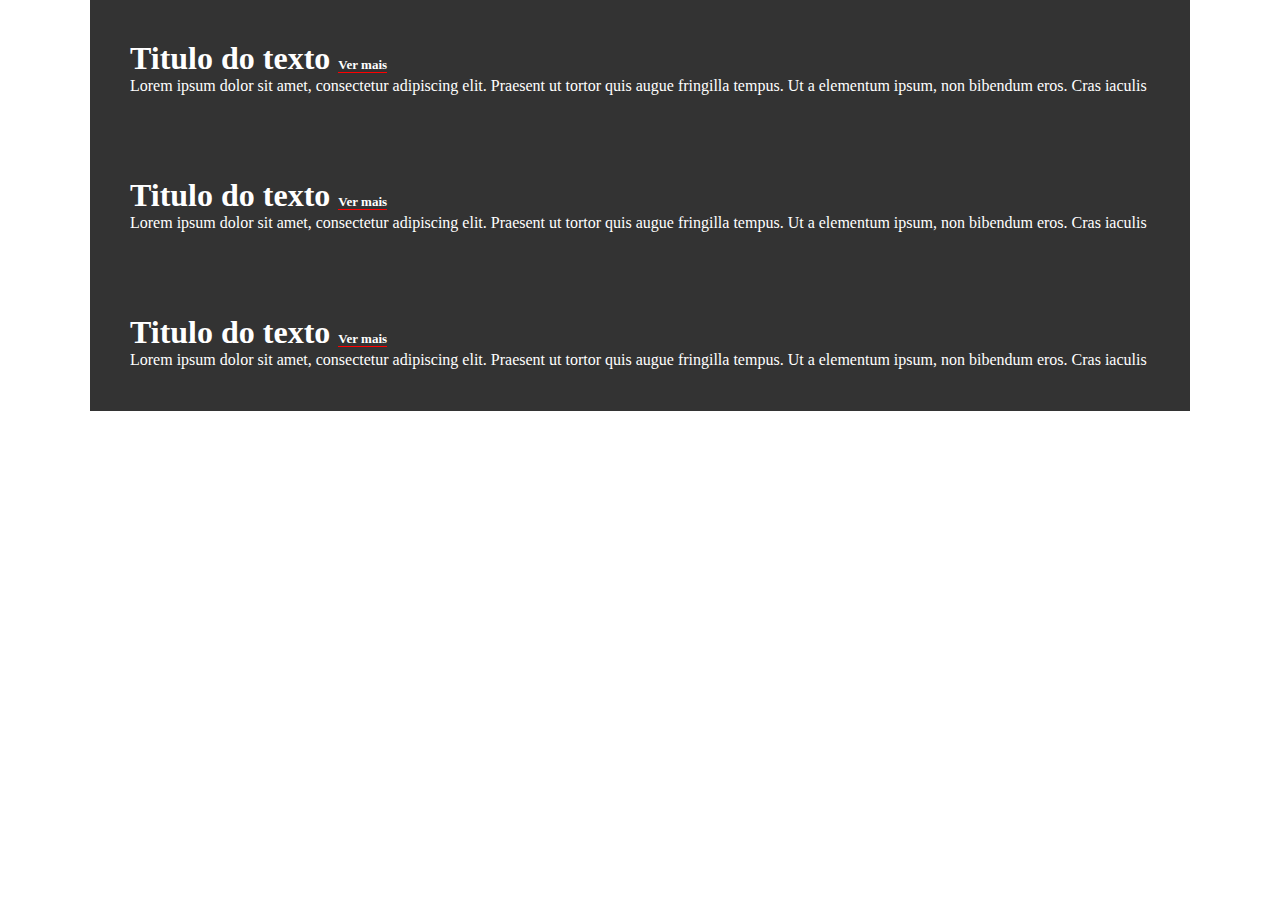
<file: 01_anim2/index.html>
<!DOCTYPE html>
<html lang="en">
<head>
    <meta charset="UTF-8">
    <meta http-equiv="X-UA-Compatible" content="IE=edge">
    <meta name="viewport" content="width=device-width, initial-scale=1.0">
    <title>Document</title>

    <style>

        *{
            margin: 0;
            padding: 0;
            box-sizing: border-box;
        }

        .conteudo{
            margin: 0 auto;
            padding: 40px;
            max-width: 1100px;
            background-color: #333;
            color: white;
        }

        .conteudo span{
            border-bottom: 1px solid red;
            cursor: pointer;
            font-size: 13px;
        }

        .conteudo p{
            height: 20px;
            overflow: hidden;
            transition: 2s;
        }

        .mostrar{
            display: inline;
            width: 100%;
        }
    </style>

</head>
<body>
    
    <div class="conteudo">
        <h1>Titulo do texto <span>Ver mais</span></h1>
        <p>Lorem ipsum dolor sit amet, consectetur adipiscing elit. 
            Praesent ut tortor quis augue fringilla tempus. 
            Ut a elementum ipsum, non bibendum eros. 
            Cras iaculis non nibh at ullamcorper. 
            In arcu dui, mattis ut pretium id, varius eu justo. 
            Class aptent taciti sociosqu ad litora torquent per conubia nostra, 
            per inceptos himenaeos. Ut non velit finibus, pretium felis laoreet, 
            convallis mauris. Vivamus non arcu id nulla rhoncus feugiat 
            ultricies in nisi. Mauris lobortis vulputate posuere. 
            Quisque euismod tincidunt ultrices.</p>
    </div>

    <div class="conteudo">
        <h1>Titulo do texto <span>Ver mais</span></h1>
        <p>Lorem ipsum dolor sit amet, consectetur adipiscing elit. 
            Praesent ut tortor quis augue fringilla tempus. 
            Ut a elementum ipsum, non bibendum eros. 
            Cras iaculis non nibh at ullamcorper. 
            In arcu dui, mattis ut pretium id, varius eu justo. 
            Class aptent taciti sociosqu ad litora torquent per conubia nostra, 
            per inceptos himenaeos. Ut non velit finibus, pretium felis laoreet, 
            convallis mauris. Vivamus non arcu id nulla rhoncus feugiat 
            ultricies in nisi. Mauris lobortis vulputate posuere. 
            Quisque euismod tincidunt ultrices.</p>
    </div>

    <div class="conteudo">
        <h1>Titulo do texto <span>Ver mais</span></h1>
        <p>Lorem ipsum dolor sit amet, consectetur adipiscing elit. 
            Praesent ut tortor quis augue fringilla tempus. 
            Ut a elementum ipsum, non bibendum eros. 
            Cras iaculis non nibh at ullamcorper. 
            In arcu dui, mattis ut pretium id, varius eu justo. 
            Class aptent taciti sociosqu ad litora torquent per conubia nostra, 
            per inceptos himenaeos. Ut non velit finibus, pretium felis laoreet, 
            convallis mauris. Vivamus non arcu id nulla rhoncus feugiat 
            ultricies in nisi. Mauris lobortis vulputate posuere. 
            Quisque euismod tincidunt ultrices.</p>
    </div>

    <script src="function.js"></script>

</body>
</html>
</file>
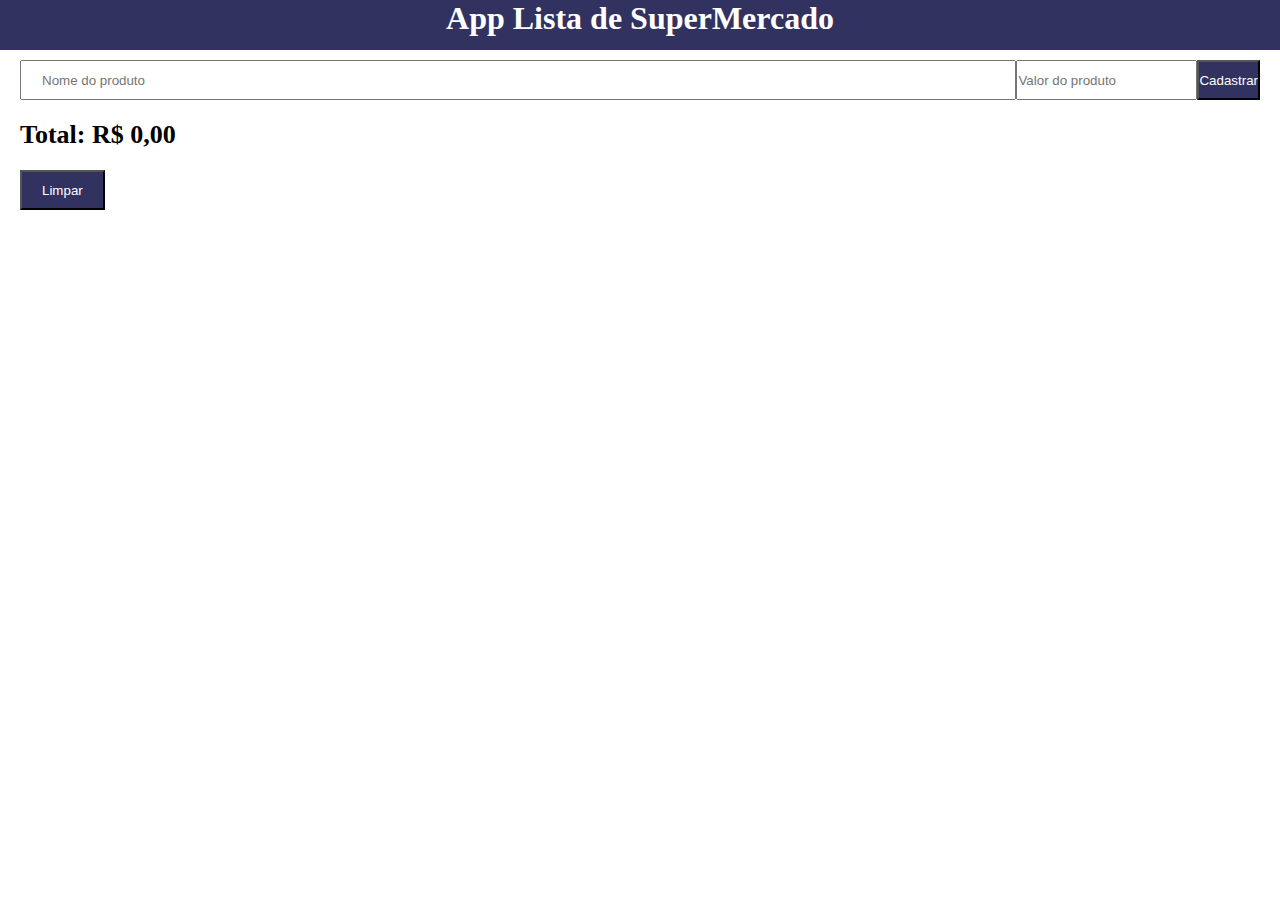
<file: 03_App_lista_supermercado/index.html>
<html>
    <head>
        <link rel="stylesheet" href="style.css">
        <title>Lista SuperMercado</title>
    </head>


    <body>
        
        <header>
            <h1>App Lista de SuperMercado</h1>
        </header>

        <div class="container">
            <input type="text" name="nome_produto" placeholder="Nome do produto">
            <input type="number" step="0.01" name="valor_produto" placeholder="Valor do produto">
            <input type="submit" name="acao" value="Cadastrar">
        </div>

        <div class="lista-produto">
            
        </div>

        <div class="soma-produto">
            <h1>Total: R$ 0,00</h1>
        </div>

        <div class="btn-limpar">
            <button name="limpar">Limpar</button>
        </div>
        
    </body>

    <script src="supermercado.js"></script>
</html>
</file>
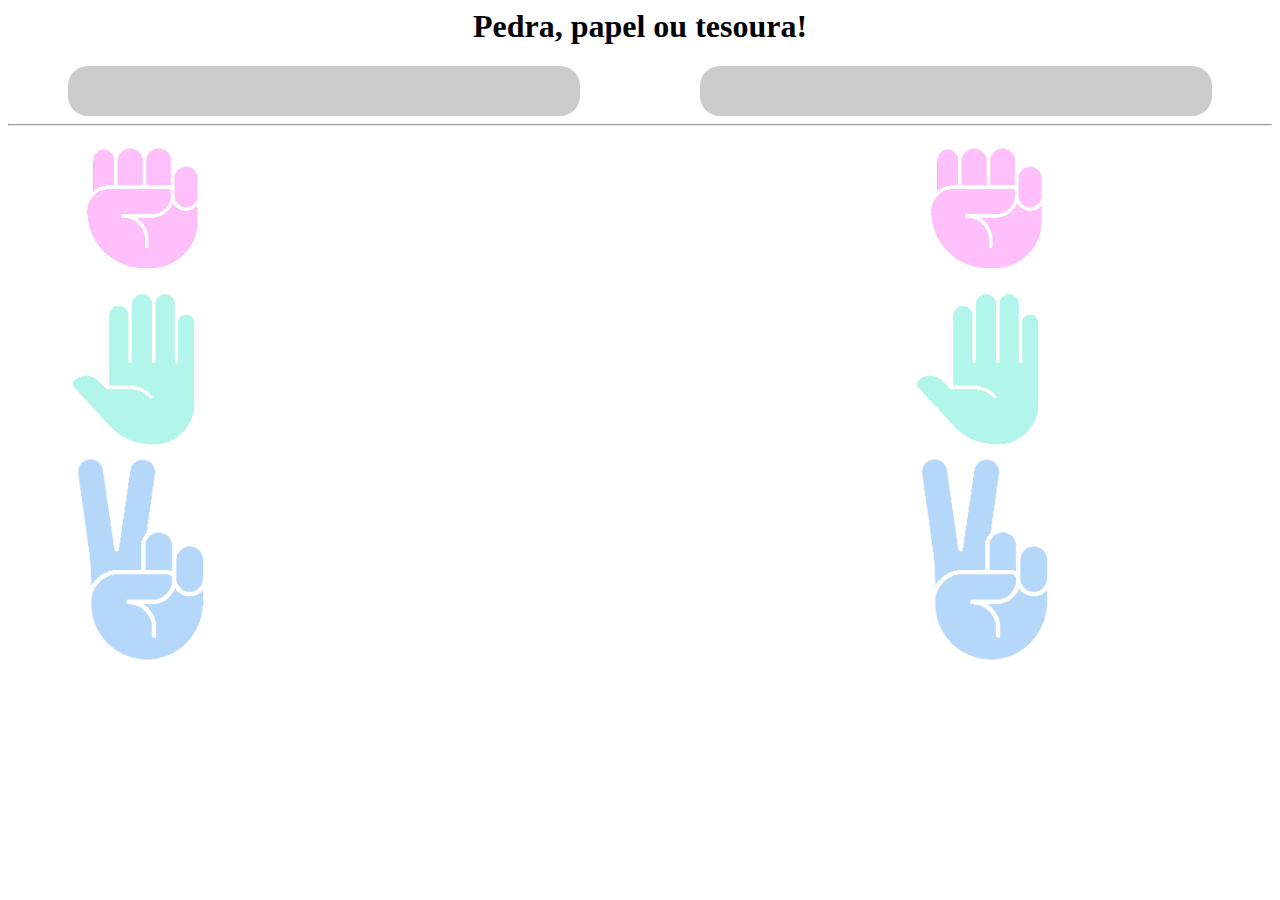
<file: 04_App_pedra_papel_tesoura/index.html>
<html>
    <head>
        <link rel="stylesheet" href="style.css">
        <title>Pedra, Papel e Tesoura</title>
    </head>
    <body>

        <h1 style="text-align: center;">Pedra, papel ou tesoura!</h1>
        <h2 style="text-align: center;" class="vencedor"></h2>
        <div class="placar">
            <div class="player-venceu"></div>
            <div class="inimigo-venceu"></div>
        </div>
        <hr>

        <div class="container">

            <div class="player-options">
                <img opt="pedra" src="rock.png" />
                <img opt="papel" src="paper.png" />
                <img opt="tesoura" src="scisor.png" >
            </div>

            <div class="enemy-options">
                <img opt = "pedra" src="rock.png" />
                <img opt = "papel" src="paper.png" />
                <img opt = "tesoura" src="scisor.png" >
            </div>

        </div>

        
        <script src="function.js"></script>

    </body>
</html>
</file>
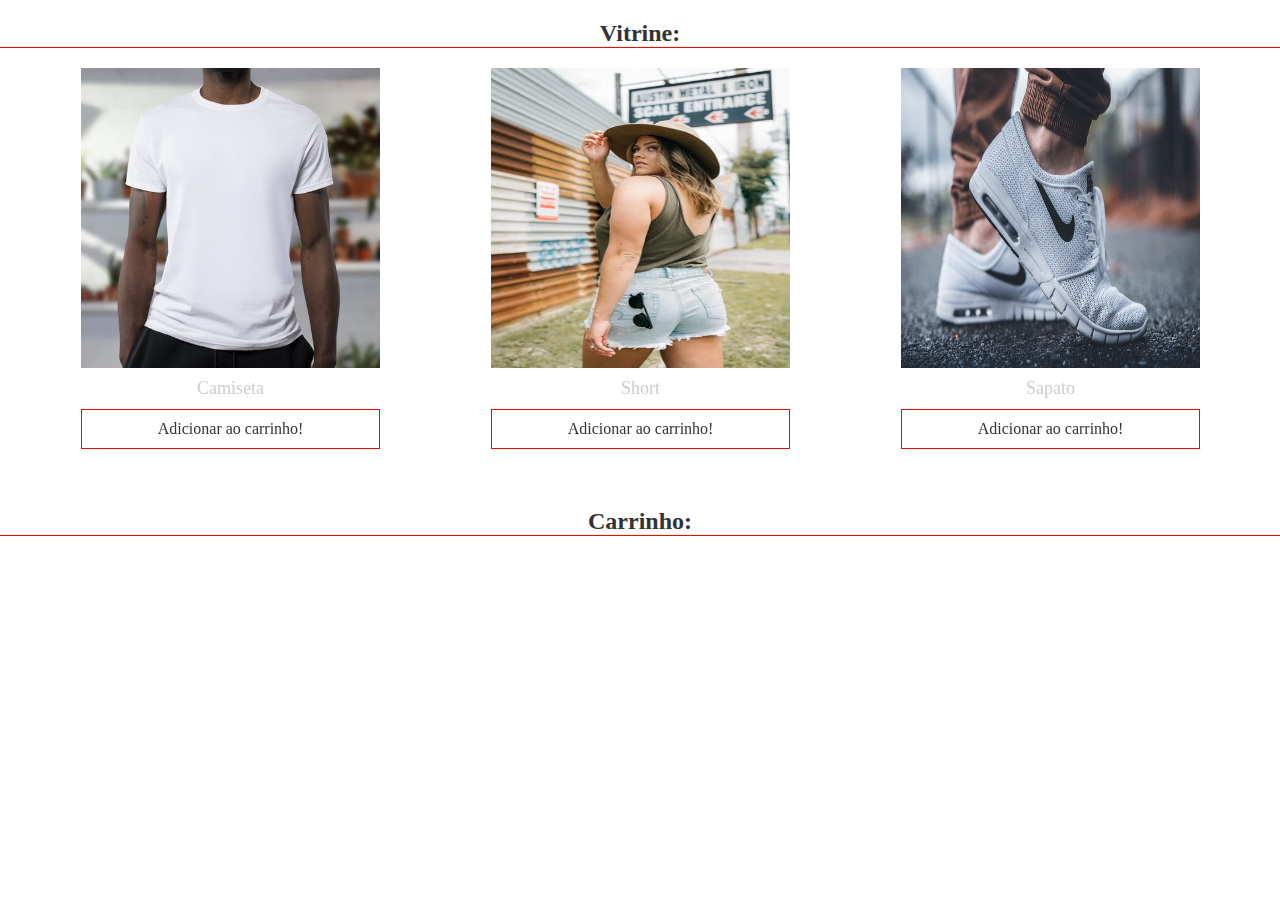
<file: 05_lojavirtualjs/index.html>
<!-- <!DOCTYPE html> -->
<html>
<head>
    <link href="css/slick.css" rel="stylesheet">
    <link rel="stylesheet" href="css/style.css">
    <meta charset="UTF-8">
    <meta name="viewport" content="width=device-width, initial-scale=1.0">
    <title>MiniLoja-Virtual</title>

</head>
<body>

    
    <h2>Vitrine: </h2>

    <section class="mosaico">
        
        <div class="container">
        
            <div id="produtos">
        
            </div> <!-- Produtos -->

        </div>
        
    </section>

    

    <h2>Carrinho:</h2>

    <div id="carrinho">
        
    </div> <!-- Carrinho -->

</body>

    <script src="js/jquery.js"></script>
	<script src="js/slick.js"></script>
	<script src="js/slides.js"></script>
    <script src="js/function.js"></script>

</html>
</file>
<file: 03_App_lista_supermercado/style.css>
*{
    margin: 0;
    padding: 0;
    box-sizing: border-box;
}

header{
    background-color: #323261;
    color: white;
    text-align: center;
    height: 50px
}

.container{
    margin-top: 10px;
    display: flex;
    padding: 0 20px;
}

.container input[type=text]{
    flex: 1;
    padding: 0 20px;
    height: 40px;
}

.container input[type=submit]{
    background-color: #323261;
    color: white;
}

.lista-produto{
    margin-top: 20px;
}

.produto-single{
    
    border-bottom: 1px solid #ccc;
    padding: 10px 20px;
    display: flex;
}

.produto-single h3{
    flex: 1;
}

.produto-single h3.price-produto{
    text-align: right;
}

.produto-single h3> span{
    background-color: #323261;
    font-size: 16px;
    color: white;
    border-radius: 10px;
    padding: 8px 10px;
}

.soma-produto{
    margin: 20px;
}

.soma-produto h1{
    font-size: 26px;
    font-weight: bold;
}

.btn-limpar{
    flex: 1;
    padding: 0 20px;
    height: 40px;
}

.btn-limpar button{
    background-color: #323261;
    color: white;
    padding: 0 20px;
    height: 40px;
}
</file>
<file: 04_App_pedra_papel_tesoura/style.css>
.container{
    display: flex;
    justify-content: space-between;
}

.player-options{
    margin: 0 60px;
    width: 50%;
    flex-wrap: wrap;
    max-width: 300px;
}

.enemy-options{
    margin: 0 60px;
    width: 50%;
    flex-wrap: wrap;
    max-width: 300px;
}

.player-options img{
    width: 50%;
    cursor: pointer;
    opacity: 0.3;
}

.enemy-options img{
    width: 50%;
    cursor: pointer;
    opacity: 0.3;
}

.placar{
    display: flex;
    width: 100%;
    height: 50px;
}

.player-venceu{
    padding: 6px 0;
    font-size: 30px;
    text-align: center;
    color: black;
    margin: 0 60px;
    width: 50%;
    border-radius: 20px;
    background-color: #ccc;
}

.inimigo-venceu{
    padding: 6px 0; 
    font-size: 30px;
    text-align: center;
    color: black;
    margin: 0 60px;
    width: 50%;
    border-radius: 20px;
    background-color: #ccc;
}
</file>
<file: 05_lojavirtualjs/css/style.css>
*{
	margin: 0;
	padding: 0;
	box-sizing: border-box;
}

/**Estilo para o plugin slick**/
	
	.slick-dotted ul{
		list-style-type: none;
		text-align: center;
		position: relative;
		margin-top: 50px;
	}

	.slick-dotted li{
		display: inline-block;
		margin:0 7px;
	}

	.slick-dotted button:focus{
		outline: 0;
	}

	.slick-dotted li button{
		width: 16px;
		height: 16px;
		border-radius: 8px;
		color: #d8d8d8;
		border-width: 0;
		background: #d8d8d8;
		opacity: 1;
		cursor: pointer;
	}

	li.slick-active button{
		background: #688293;
		color: #688293;
	}

	.slick-slide:focus{outline: none;}
	

/**Fim do estilo para o plugin**/

/* body{
	background-color: #333;
} */

body h2{
	margin: 20px 0;
	color: #333;
	border-bottom: 1px solid red;
	text-align: center;
}

.container{
	margin: 0 auto;
	/* background-color: red; */
	max-width: 1280px;
	height: 420px;
}

#produtos{
	/* background-color: green; */
	width: 100%;
	height: 400px;
	display: flex;
	padding: 0 2%;
}

.produtos-single{
	/* background-color: red; */
	width: 33.3%;
	margin: 0 6px;
	padding: 0 1%;
}

.produtos-single img{
	width: 100%;
	height: 300px;
}

.produtos-single p{
	margin-top: 10px;
	font-size: 18px;
	text-align: center;
	color: #ccc;
}

.produtos-single a{
	/* background-color: #ccc; */
	border: 1px solid red;
	margin-top: 10px;
	padding: 10px 0;
	font-size: 16px;
	display: block;
	text-align: center;
	color: #333;
	text-decoration: none;
}

#carrinho{
	max-width: 900px;
	margin: 0 auto;
	padding: 0 2%;
	display: block;
}



#carrinho p{
	color: #ccc;
	padding: 10px 0;
}
</file>
